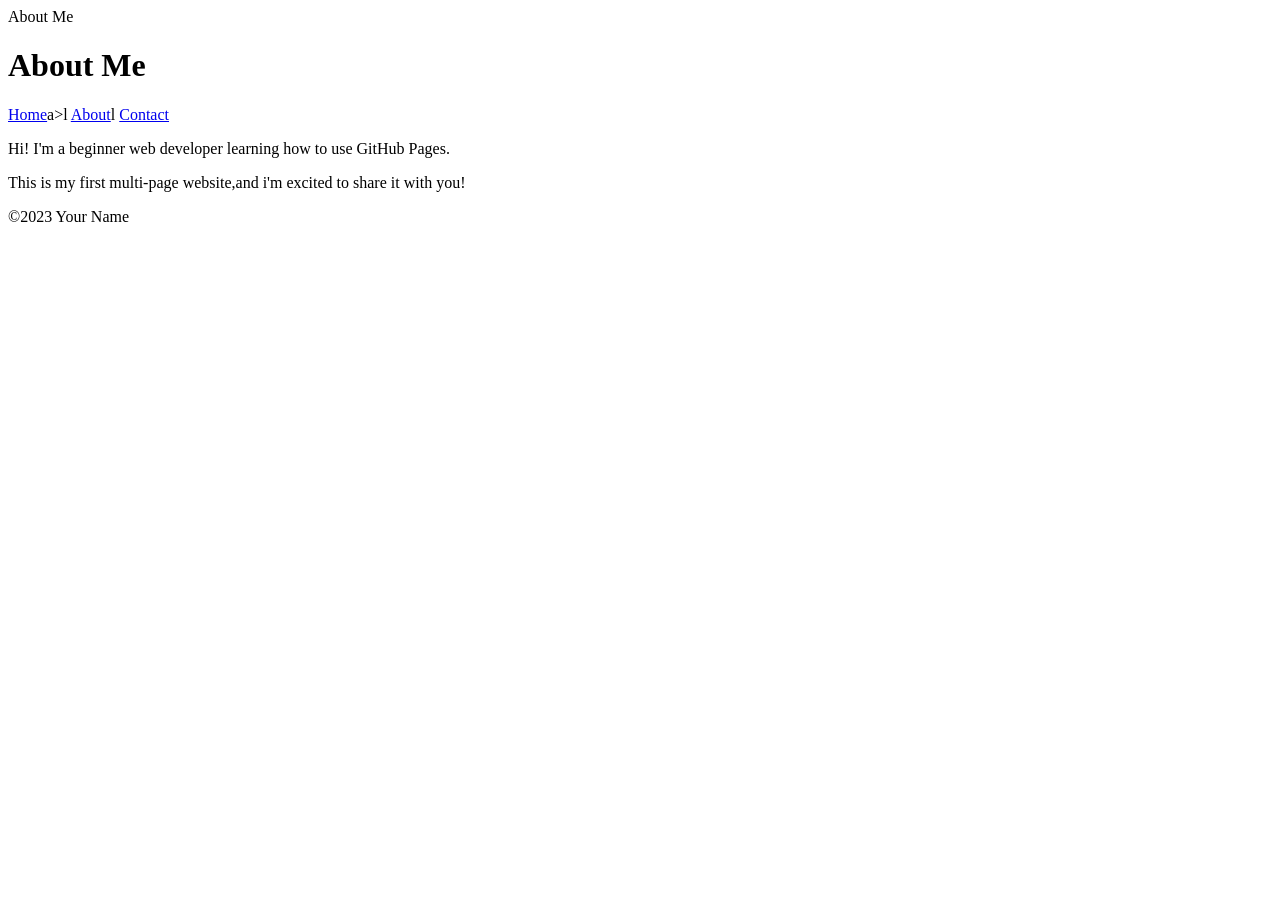
<file: about.html>
<DOCTYPE html>
<html lang="en">
<head>
    <meta charset="UTF-8">
    <meta name="viewport" content="width=device=width,initial-scale=1.0">
    <tittle>About Me</</tittle>
    <link rel="stylessheet" href="styles.css">
  </head>
<body>
  <header>
    <h1>About Me</h1>
    <nav>
      <a href="index.html">Home</a>a>l
      <a href="about.html">About</a>l
      <a href="contact.html">Contact</a>
    </nav>
  </header>

  <main>
    <p>Hi! I'm a beginner web developer learning how to use GitHub Pages.</p>
    <p>This is my first multi-page website,and i'm excited to share it with you!</p>
  </main>
  <footer>
    <p>&copy;2023 Your Name</p>
  </footer>
</body>
</html>
</file>
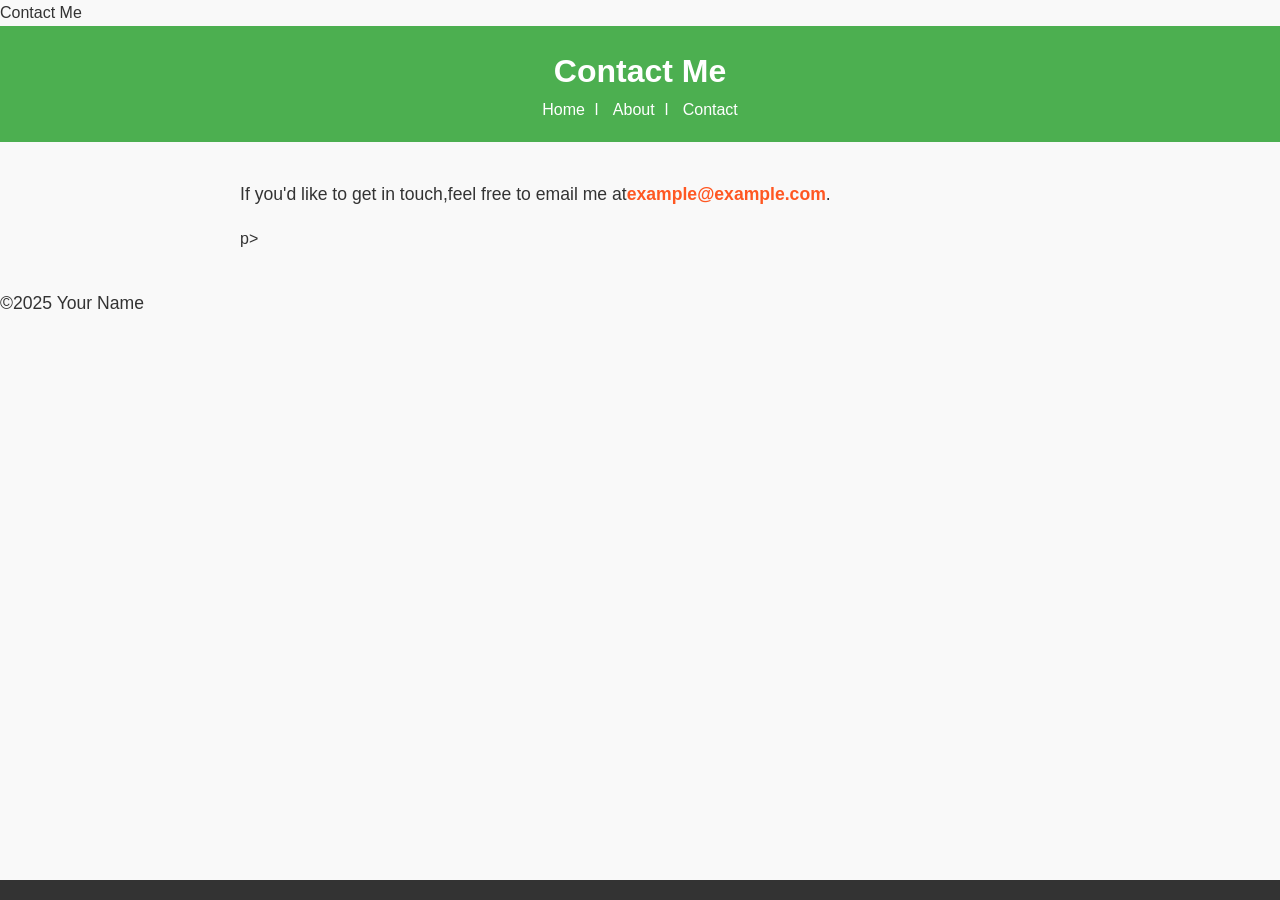
<file: contact.html>
<!DOCTYPE html>
<html lang="en">
<head>
  <meta charset="UTF-8">
  <meta name="viewport"content="width=device-width,initial-scale=1.0">
  <tittle>Contact Me</tittle>
  <link rel="stylesheet" href="styles.css">
</head>  
<body>
  <header>
    <h1>Contact Me</h1>
    <nav>
      <a href="index.html">Home</a>l
      <a href="about.html">About</a>l
      <a href="contact.html">Contact</a>
    </nav>
  </header>

  <main>
    <p>If you'd like to get in touch,feel free to email me at<a
href="mailto:example@example.com">example@example.com</a>.</p>p>
  </main>

</footer>
  <p>&copy;2025 Your Name</p>
 <footer>
</body>  
</html>
</file>
<file: styles.css>
body { 

    font-family: Arial, sans-serif; 

    color: #333; 

    background-color: #f9f9f9; 

    margin: 0; 

    padding: 0; 

    line-height: 1.6; 

} header { 

    background-color: #4CAF50; 

    color: white; 

    padding: 20px; 

    text-align: center; 

} 

 

header h1 { 

    margin: 0; 

} 

 

nav a { 

    color: white; 

    text-decoration: none; 

    margin: 0 10px; 

} 
nav a:hover { 

    text-decoration: underline; 

} 
main { 

    padding: 20px; 

    max-width: 800px; 

    margin: 0 auto; 

} 

 

main img { 

    max-width: 100%; 

    height: auto; 

    display: block; 

    margin: 20px 0; 

} 
footer { 

    background-color: #333; 

    color: white; 

    text-align: center; 

    padding: 10px; 

    position: fixed; 

    bottom: 0; 

    width: 100%; 

} 
p { 

    font-size: 1.1em; 

} 

 

a { 
  color: #4CAF50; 

    text-decoration: none; 

} 

 

a:hover { 

    text-decoration: underline; 

} 
img { 

    border: 5px solid #4CAF50; 

    border-radius: 10px; 

} 
main a[href^="mailto:"] { 

    color: #ff5722; 

    font-weight: bold; 

}
</file>
